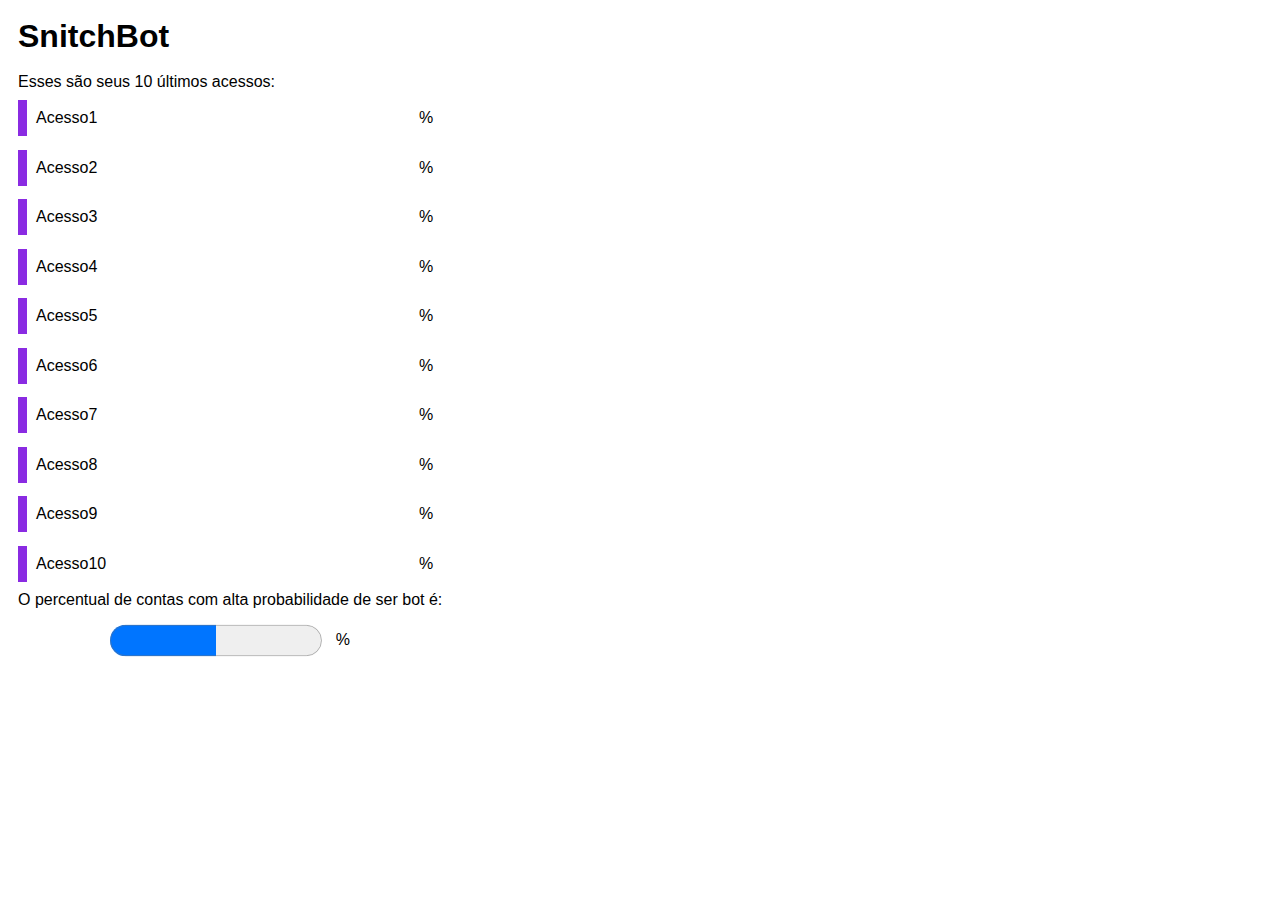
<file: interface/index.html>
<html lang="pt-br">
<head>
    <meta charset="UTF-8">
    <meta http-equiv="X-UA-Compatible" content="IE=edge">
    <meta name="viewport" content="width=device-width, initial-scale=1.0">
    <link rel="stylesheet" href="style.css">
    <title>SnitchBot</title>
</head>
<body>
    <h2>SnitchBot</h2>
    <p class="texts">Esses são seus 10 últimos acessos:</p>
    <ol>
        <li>Acesso1<span class="pegabot-bot-probability">%</span></li>
        <li>Acesso2<span class="pegabot-bot-probability">%</span></li>
        <li>Acesso3<span class="pegabot-bot-probability">%</span></li>
        <li>Acesso4<span class="pegabot-bot-probability">%</span></li>
        <li>Acesso5<span class="pegabot-bot-probability">%</span></li>
        <li>Acesso6<span class="pegabot-bot-probability">%</span></li>
        <li>Acesso7<span class="pegabot-bot-probability">%</span></li>
        <li>Acesso8<span class="pegabot-bot-probability">%</span></li>
        <li>Acesso9<span class="pegabot-bot-probability">%</span></li>
        <li>Acesso10<span class="pegabot-bot-probability">%</span></li>
    </ol>
    <p class="texts">O percentual de contas com alta probabilidade de ser bot é:</p>
    <div id="progress-information">
        <progress max="1" value="0.5"></progress>
        <span id="mean-bot-probability">%</span>
    </div>
    <script type="module" src="script.js"></script>
    <script type="application/json" src="accesses.json"></script>
</body>
</html>
</file>
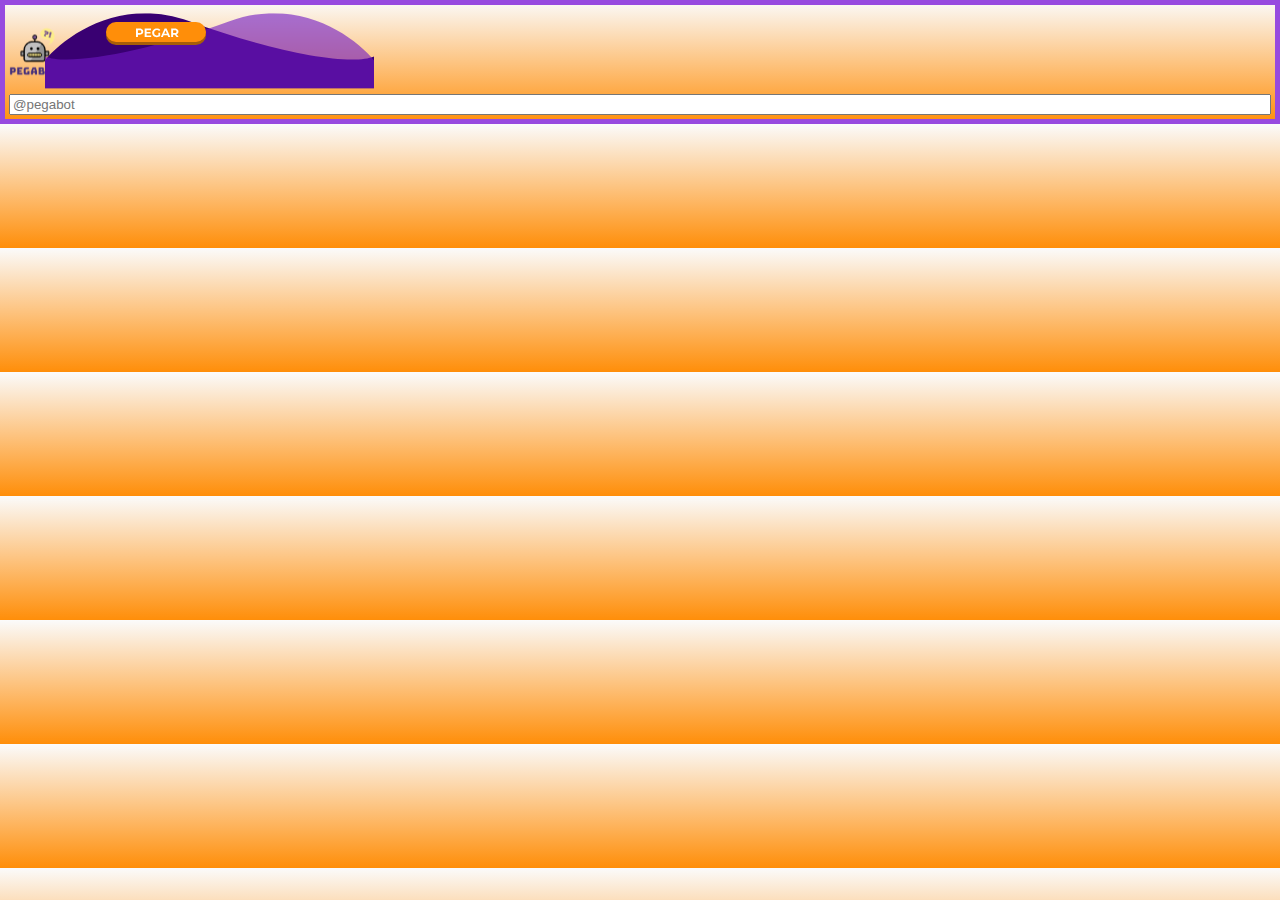
<file: Configuracoes/popup.html>
<!DOCTYPE html>
<html lang="pt">
<head>
    <meta charset="UTF-8">
    <meta http-equiv="X-UA-Compatible" content="IE=edge">
    <meta name="viewport" content="width=device-width, initial-scale=1.0">
    <link href='https://fonts.googleapis.com/css?family=Montserrat' rel='stylesheet'>
    <title>Pegabot feat. Botinux</title>
    <style>
        body {
            width: auto;
            display: flex;
            flex-wrap: wrap;
            background-color: #FBFBFB;
            overflow-x: auto;
            overflow-y: auto;
            margin: 0;
            padding: 4px;
            border: solid 5px #974ADF;
            background-image: linear-gradient(#FBFBFB, #FF8E09);
        }

        .logopegabot {
            text-align: center;
            height: 200px;
        }

        button {
            position: absolute;
            left: 100px;
            margin-top: 12px;
            width: 100px;
            height: 20px;
            background: transparent;
            border: none;
        }
            button:hover {
                animation: botao forwards 250ms;
            }

        #ondasroxo {
            width: 300px;
            height: 300px;
            height: auto;
            transform: scaleX(1.1) scaleY(0.9);
        }

        #pessoa {
            width: 100%;
            color: #ca7108;
        }

        @keyframes botao {
            0% {
            }
            100% {
            transform: scale(1.1);
            }
        }
    </style>
</head>
<body>
    <img src="img\logopegabot.svg" id="logopegabot">
    <img src="img\ondasroxo.svg" id="ondasroxo">
    <a href="" style="display: none;" id="url" target="_blank"></a>
    <input type="text" value="" placeholder="@pegabot" id="pessoa">
    <button name="button" type="button" id="carregar"><img src="img\botao.svg"></button>

    <script src="popup.js"></script>
</body>
</html>
</file>
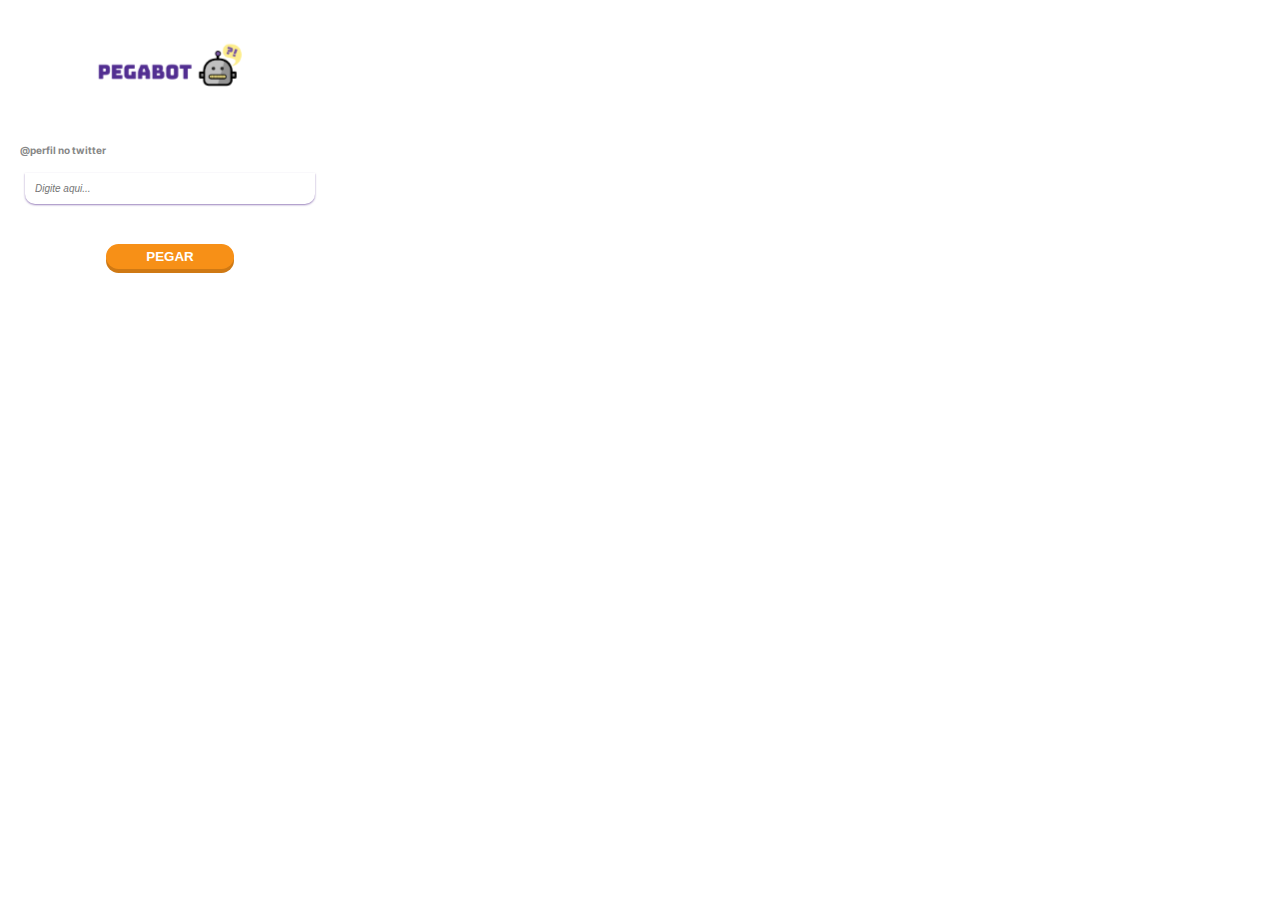
<file: project-2A/popup.html>
<!DOCTYPE html>
<html lang="pt-BR ">
<head>
  <meta charset="UTF-8">
  <meta http-equiv="X-UA-Compatible" content="IE=edge">
  <meta name="viewport" content="width=device-width, initial-scale=1.0">

  <link rel="preload" href="assets/style.css">
  <link rel="stylesheet" href="assets/style.css">

  <link rel="preconnect" href="https://fonts.googleapis.com"> <!--Fonts-->
  <link rel="preconnect" href="https://fonts.gstatic.com" crossorigin> <!--Fonts-->
  <link href="https://fonts.googleapis.com/css2?family=Inter:wght@400;500;600;700&display=swap" rel="stylesheet"> <!--Fonts-->
  <title>Extensão Pegabot</title>
  <meta name="description" content="O Pegabot verifica a atividade de uma conta em rede social e dá uma pontuação baseada na probabilidade dessa conta ser um bot. Maiores pontuações são mais bot-like." />
</head>

<body>
  <div class="header">
    <img class="header_logo" src="assets/images/pegabot-logo.svg" alt="Logo Pegabot">
  </div>

  <!--Tela inicial-->
  <div class="home-page active">
    <form id="form">
      <label for="user" class="form_label">@perfil no twitter</label>
      <input type="text" placeholder="Digite aqui..." class="form_input">
      <button class="form_btn">Pegar</button>
    </form>
  </div>

  <!--Tela relatório-->
    <div class="report-page">
      <div class="grafic">
        <svg version="1.1" xmlns="http://www.w3.org/2000/svg" xmlns:xlink="http://www.w3.org/1999/xlink" x="0px" y="0px" viewBox="0 0 86 51" width="220" height="200" enable-background="new 0 0 86 51" class="profile__gauge">
          <path d="M11.8,19.9C6.8,26.6,4,34.7,3.8,43h19.9c0.2-4,1.6-7.9,4-11.1L11.8,19.9z" id="level-1" fill="#3fe6b2" />
          <path d="M31,5.8c-7.7,2.7-14.3,7.6-19.2,14.1l15.9,11.9c2.5-3.4,5.9-5.9,9.9-7.3L31,5.8z" id="level-2" fill="#97fcda" />
          <path d="M37.3,24.7c3.7-1.4,7.7-1.5,11.5-0.4l6.7-18.8c-8-2.6-16.6-2.4-24.6,0.3L37.3,24.7z" id="level-3" fill="#ffc871" />
          <path d="M54.8,5.3L48,24.1c4.1,1,7.8,3.3,10.5,6.5l16.1-11.8C69.5,12.4,62.6,7.7,54.8,5.3z" id="level4" fill="#b956d1" />
          <path d="M58.3,30.3c3.1,3.5,5,8,5.3,12.7h19.9c-0.2-8.9-3.3-17.5-8.9-24.4L58.3,30.3z" id="level-5" fill="#7e1a96" />
          <path id="hand" fill="#333" :transform="'rotate('+ parseFloat(user.bot_probability ? (user.bot_probability.all || 0) : 0) * 180 + ' 43 43)'" d="M0 42.4L0 43 0 43.7 43.1 46.4 51 43 43.1 39.6z">
            <animateTransform
              attributeType="xml"
              attributeName="transform"
              type="rotate"
              from="0 43 43"
              :to="parseFloat(user.bot_probability ? (user.bot_probability.all || 0) : 0) * 180 +' 43 43'"
              dur="2s"
              repeatCount="1"/>
          </path>
        </svg>
      </div>
      <p class="report-username"></p>
      <p class="report-percent"></p>
      <p class="report-text"></span></p>
      <button class="load_btn">Veja o relatório completo</button>
    </div>

  <script src="index.js"></script>
</body>
</html>
</file>
<file: interface/style.css>
*{
    margin: 0;
    box-sizing: border-box;
    padding: 0;
    font-family:'Gill Sans', 'Gill Sans MT', Calibri, 'Trebuchet MS', sans-serif;
    font-size: 16px;
}
 
html{
    width: fit-content;
    height: fit-content;
    padding: 2vh;
}

body{
    width: inherit;
    height: inherit;
}

h2{
    font-size: 200%;
    margin-bottom: 2vh;
}

ol{
    margin: 1vh 0;
    display: flex;
    flex-direction: column;
    justify-content:space-between;
    align-items:stretch;
    gap: 1.5vh;
    list-style: none;
    height: fit-content;
}

li{
    height: fit-content;
    padding: 1vh;
    position: relative;
    transition: all .3s;
    border-left: 1vh solid blueviolet;
}

.pegabot-bot-probability{
    position: absolute;
    right: 1vh;
    display: inline-block;
}

li:hover{
    cursor: pointer;
    font-weight: bold;
    padding: 1vh 2vh;
    border-left: 1.5vh solid blueviolet;
}

.texts{
    white-space: nowrap;
}

#progress-information{
    display: flex;
    flex-direction: row;
    justify-content: center;
    gap: 1.5vh;
    align-items: center ;
}

progress{
    height: 7vh;
    width: 50%;
}
progress::-webkit-progress-value{
    background:gold;
}
progress::-webkit-progress-bar{
    background:gold;
}
progress::-moz-progress-bar{
    background:gold;
}
</file>
<file: project-2A/assets/style.css>
*{
  padding: 0;
  margin: 0;
}

body{
  font-family: 'Inter', sans-serif;
  width: 300px;
  padding: 40px 20px;
}

.header{
  max-width: 150px;
  margin: 0 auto 20px;
}

.header .header_logo{
  max-width: 100%;
}

/* Tela inicial */
.home-page .form_label{
  color: #878787;
  font-size: 0.625rem;
  font-weight: bold;
  padding: 5px 0;
  margin-top: 40px;
  display: block;
}

.home-page .form_input{
  font-size: 0.625rem;
  font-weight: 500;
  font-style: italic;
  border: none;
  border-radius: 0 0 10px 10px;
  box-shadow: 0 1px 2px 0 rgba(54, 8, 122, .5);
  width: 90%;
  padding: 10px;
  margin: 12px auto 40px auto; 
  display: block;
}

.home-page .form_btn{
  cursor: pointer;
  background-color: #f79017;
  color: #ffffff;
  font-weight: bold;
  text-transform: uppercase;
  border: none;
  box-shadow: 0 4px 0 0 #cf7914;
  border-radius: 15px;
  padding: 5px 40px;
  margin: auto;
  display: block;
}

/* Tela relatório */
.report-page{
  margin-top: 30px;
  display: none;
}

.grafic{
  text-align: center;
}

.report-username{
  color: #878787;
  font-size: 0.625rem;
  font-weight: bold;
  padding: 10px;
  margin-bottom: 15px;
  display: inline-block;
}

.report-percent{
  color: #b956d1;
  font-size: 2rem;
  font-weight: bold;
  text-align: center;
  margin-bottom: 15px;
}

.report-text{
  color: rgba(135, 135, 135, .8);
  padding: 5px;
  margin-bottom: 15px;
}

.report-text .detail{
  font-weight: bold;
}

.load_btn{
  cursor: pointer;
  background-color: #5d1bc0;
  color: #ffffff;
  font-weight: bold;
  text-transform: uppercase;
  border: none;
  box-shadow: 0 3px 0 0 #442e79;
  border-radius: 20px;
  padding: 10px 30px;
  margin: auto;
  display: block;
}

.hidden{
  display: none;
}

/* (Opcional após o fetch)
.result-text{
  color: #f79017;
  font-size: 1.5rem;
  font-weight: bold;
  text-transform: uppercase;
  text-align: center;
}
*/

.active{
  display: block;
}
</file>
